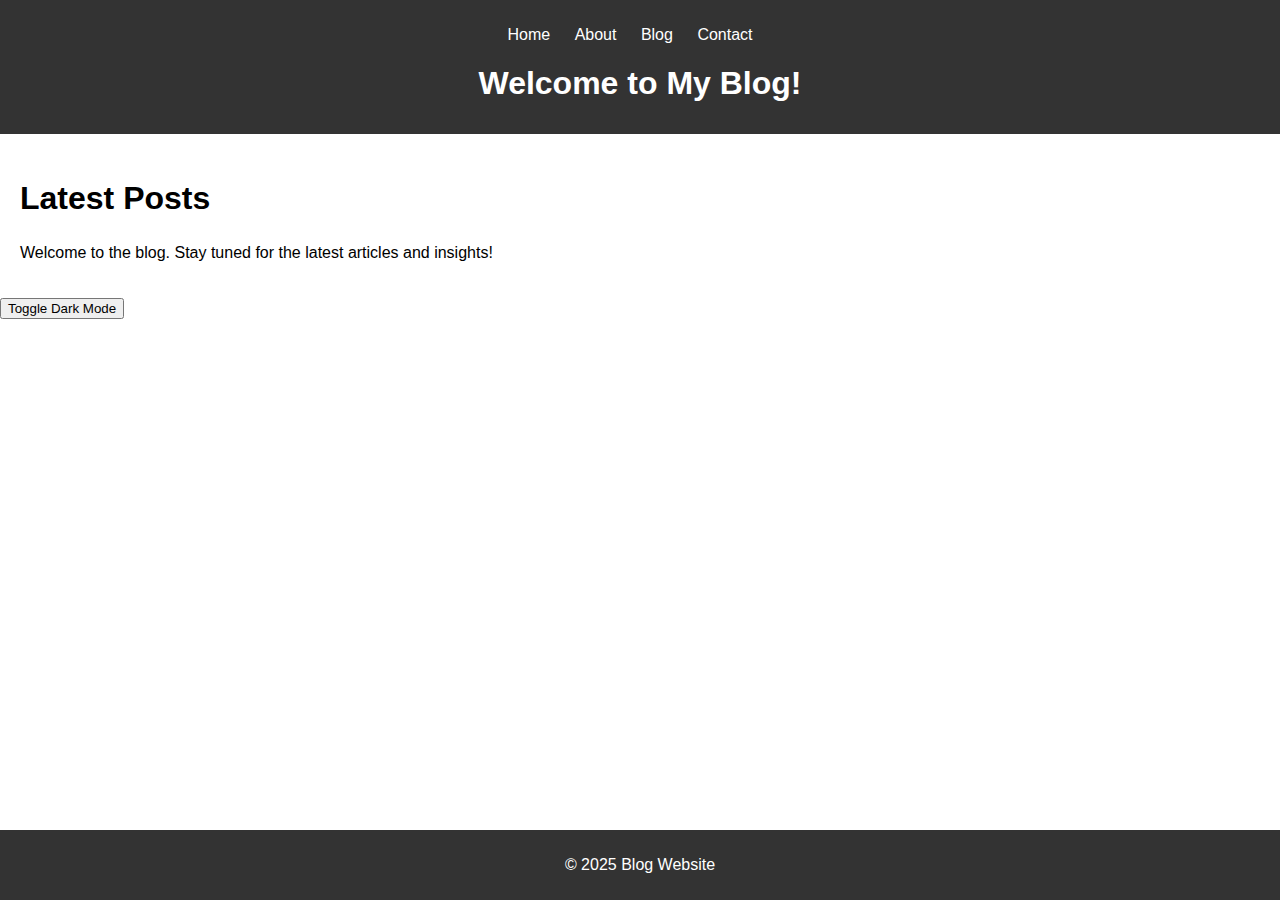
<file: index.html>
<!DOCTYPE html>
<html lang="en">
<head>
    <meta charset="UTF-8">
    <meta name="viewport" content="width=device-width, initial-scale=1.0">
    <title>Blog - Homepage</title>
    <link rel="stylesheet" href="style.css">
</head>
<body>
    <header>
        <nav>
            <ul>
                <li><a href="index.html">Home</a></li>
                <li><a href="about.html">About</a></li>
                <li><a href="blog.html">Blog</a></li>
                <li><a href="contact.html">Contact</a></li>
            </ul>
        </nav>
        <h1>Welcome to My Blog!</h1>
    </header>
    <main>
        <section class="intro">
            <h2>Latest Posts</h2>
            <p>Welcome to the blog. Stay tuned for the latest articles and insights!</p>
        </section>
    </main>
    <footer>
        <p>&copy; 2025 Blog Website</p>
    </footer>
    <script src="script.js"></script>
</body>
</html>
</file>
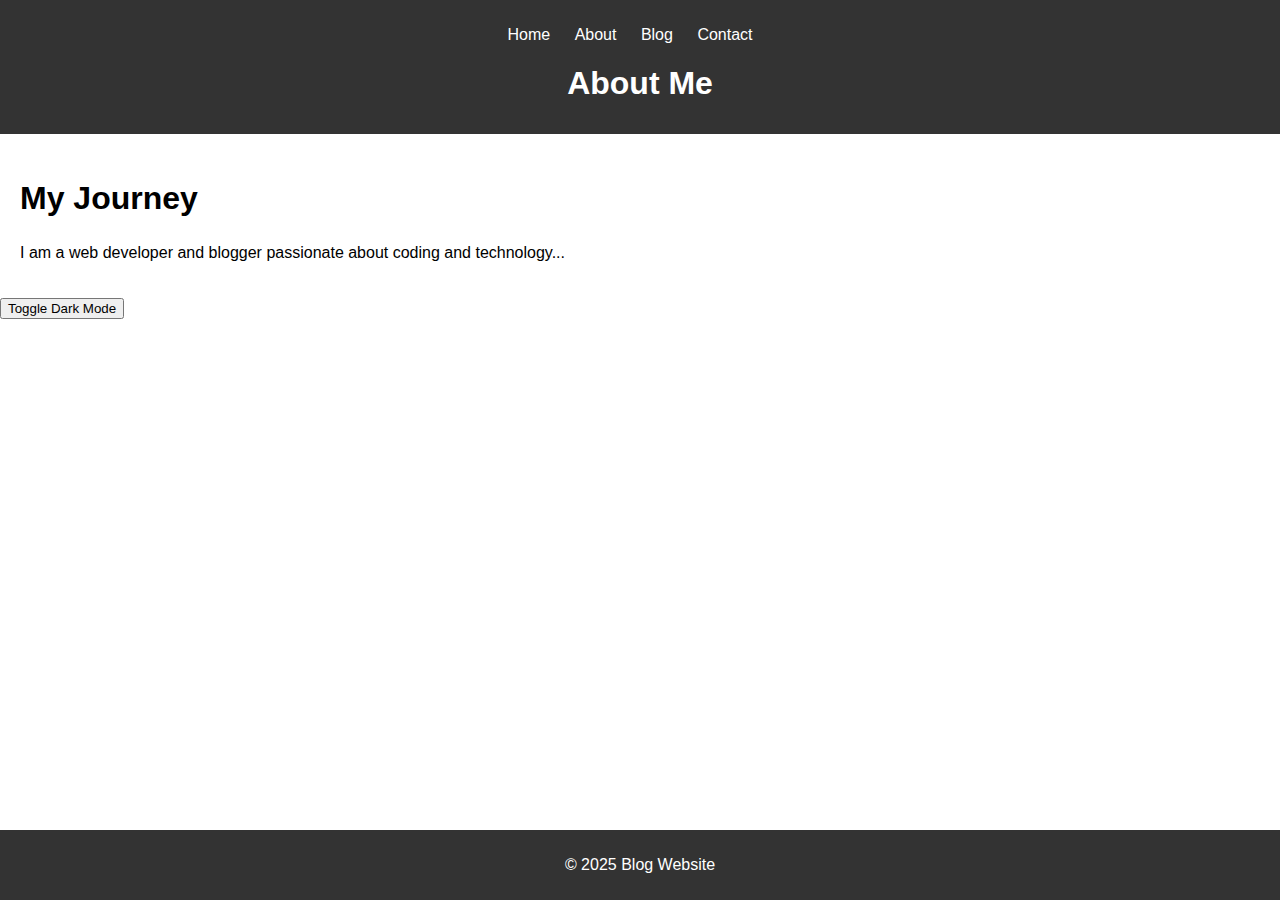
<file: about.html>
<!DOCTYPE html>
<html lang="en">
<head>
    <meta charset="UTF-8">
    <meta name="viewport" content="width=device-width, initial-scale=1.0">
    <title>About Me</title>
    <link rel="stylesheet" href="style.css">
</head>
<body>
    <header>
        <nav>
            <ul>
                <li><a href="index.html">Home</a></li>
                <li><a href="about.html">About</a></li>
                <li><a href="blog.html">Blog</a></li>
                <li><a href="contact.html">Contact</a></li>
            </ul>
        </nav>
        <h1>About Me</h1>
    </header>
    <main>
        <section class="about-content">
            <h2>My Journey</h2>
            <p>I am a web developer and blogger passionate about coding and technology...</p>
        </section>
    </main>
    <footer>
        <p>&copy; 2025 Blog Website</p>
    </footer>
    <script src="script.js"></script>
</body>
</html>
</file>
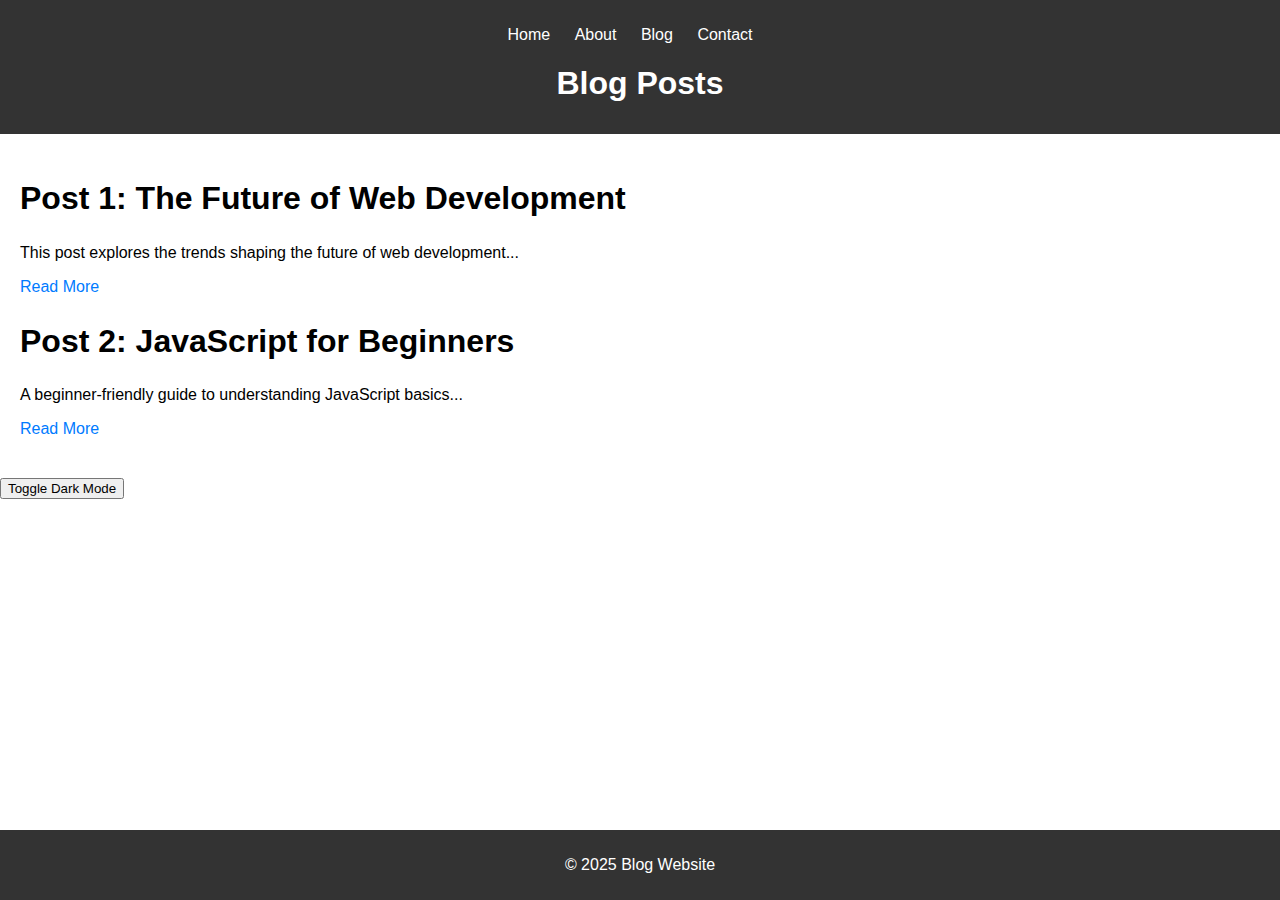
<file: blog.html>
<!DOCTYPE html>
<html lang="en">
<head>
    <meta charset="UTF-8">
    <meta name="viewport" content="width=device-width, initial-scale=1.0">
    <title>Blog Posts</title>
    <link rel="stylesheet" href="style.css">
</head>
<body>
    <header>
        <nav>
            <ul>
                <li><a href="index.html">Home</a></li>
                <li><a href="about.html">About</a></li>
                <li><a href="blog.html">Blog</a></li>
                <li><a href="contact.html">Contact</a></li>
            </ul>
        </nav>
        <h1>Blog Posts</h1>
    </header>
    <main>
        <section class="blog-posts">
            <article>
                <h2>Post 1: The Future of Web Development</h2>
                <p>This post explores the trends shaping the future of web development...</p>
                <a href="#">Read More</a>
            </article>
            <article>
                <h2>Post 2: JavaScript for Beginners</h2>
                <p>A beginner-friendly guide to understanding JavaScript basics...</p>
                <a href="#">Read More</a>
            </article>
        </section>
    </main>
    <footer>
        <p>&copy; 2025 Blog Website</p>
    </footer>
    <script src="script.js"></script>
</body>
</html>
</file>
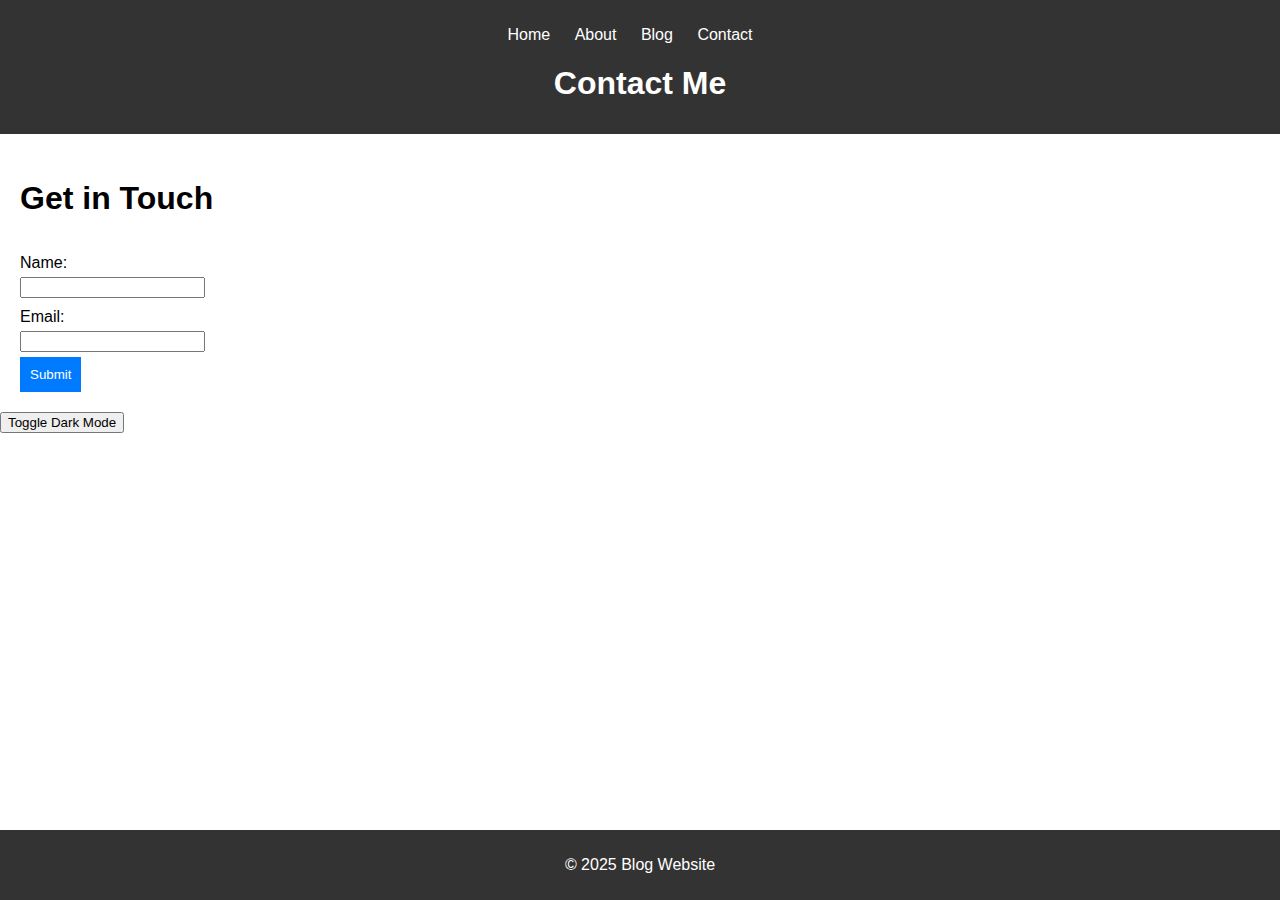
<file: contact.html>
<!DOCTYPE html>
<html lang="en">
<head>
    <meta charset="UTF-8">
    <meta name="viewport" content="width=device-width, initial-scale=1.0">
    <title>Contact</title>
    <link rel="stylesheet" href="style.css">
</head>
<body>
    <header>
        <nav>
            <ul>
                <li><a href="index.html">Home</a></li>
                <li><a href="about.html">About</a></li>
                <li><a href="blog.html">Blog</a></li>
                <li><a href="contact.html">Contact</a></li>
            </ul>
        </nav>
        <h1>Contact Me</h1>
    </header>
    <main>
        <section class="contact-form">
            <h2>Get in Touch</h2>
            <form>
                <label for="name">Name:</label>
                <input type="text" id="name" name="name" required>
                <label for="email">Email:</label>
                <input type="email" id="email" name="email" required>
                <button type="submit">Submit</button>
            </form>
        </section>
    </main>
    <footer>
        <p>&copy; 2025 Blog Website</p>
    </footer>
    <script src="script.js"></script>
</body>
</html>
</file>
<file: style.css>
body {
  font-family: Arial, sans-serif;
  margin: 0;
  padding: 0;
  box-sizing: border-box;
}

header {
  background-color: #333;
  color: white;
  padding: 10px 0;
  text-align: center;
}

header nav ul {
  list-style-type: none;
  padding: 0;
}

header nav ul li {
  display: inline;
  margin-right: 20px;
}

header nav ul li a {
  color: white;
  text-decoration: none;
}

main {
  padding: 20px;
}

footer {
  background-color: #333;
  color: white;
  text-align: center;
  padding: 10px 0;
  position: fixed;
  bottom: 0;
  width: 100%;
}

h1, h2 {
  font-size: 2em;
}

.blog-posts article {
  margin-bottom: 20px;
}

.blog-posts a {
  color: #007BFF;
  text-decoration: none;
}

.contact-form form {
  display: flex;
  flex-direction: column;
  align-items: flex-start;
}

.contact-form label {
  margin-top: 10px;
}

.contact-form input, .contact-form button {
  margin-top: 5px;
}

.contact-form button {
  padding: 10px;
  background-color: #007BFF;
  color: white;
  border: none;
  cursor: pointer;
}

.contact-form button:hover {
  background-color: #0056b3;
}

/* Responsive Design */
@media (max-width: 600px) {
  header nav ul {
      text-align: center;
  }

  header nav ul li {
      display: block;
      margin: 10px 0;
  }
}
</file>
